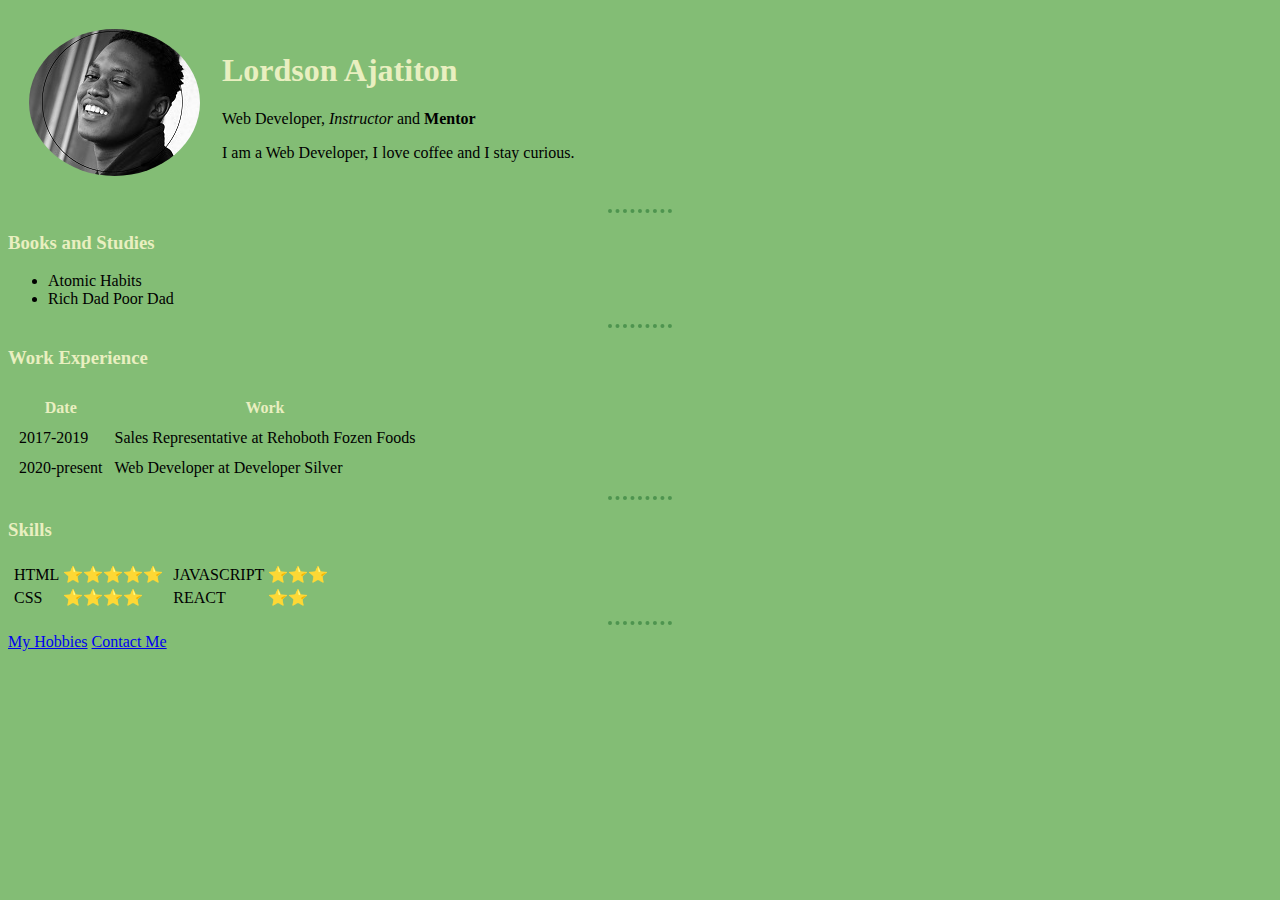
<file: index.html>
<!DOCTYPE html>
<html lang="en">

<head>
  <meta charset="utf-8">
  <title>Lordson's Personal CV</title>
  <link rel="stylesheet" href="style.css">
  
</head>

<body>
  <table cellspacing="20">
  <tr>
    <td><img src="lordson-profile.jpeg" alt="lordson's profile pic"></td>
    <td>
      <h1>Lordson Ajatiton</h1>
      <p>Web Developer, <em>Instructor</em> and <strong>Mentor</strong></p>
      <p>I am a Web Developer, I love coffee and I stay curious.</p>
    </td>
  </tr>
  </table>
  <hr />

  <h3>Books and Studies</h3>
  <ul>
    <li>Atomic Habits</li>
    <li>Rich Dad Poor Dad</li>
  </ul>
  <hr>

  <h3>Work Experience</h3>
  <table cellspacing="10">
    <thead>
      <tr>
        <th>Date</th>
        <th>Work</th>
      </tr>
    </thead>
    <tbody>
      <tr>
        <td>2017-2019</td>
        <td>Sales Representative at Rehoboth Fozen Foods</td>
      </tr>
      <tr>
        <td>2020-present</td>
        <td>Web Developer at Developer Silver</td>
      </tr>
    </tbody>
  </table>
  <hr>

  <h3>Skills</h3>
  <table>
    <tr>
      <td>
        <table>
          <tr>
            <td>HTML</td>
            <td>⭐⭐⭐⭐⭐</td>
          </tr>
          <tr>
            <td>CSS</td>
            <td>⭐⭐⭐⭐</td>
          </tr>
        </table>
      </td>
      <td>
        <table>
          <tr>
            <td>JAVASCRIPT</td>
            <td>⭐⭐⭐</td>
          </tr>
          <tr>
            <td>REACT</td>
            <td>⭐⭐</td>
          </tr>
        </table>
      </td>
    </tr>
  </table>

  <hr />
  <a href="hobbies.html">My Hobbies</a>
  <a href="contact.html">Contact Me</a>

</body>
</html>
</file>
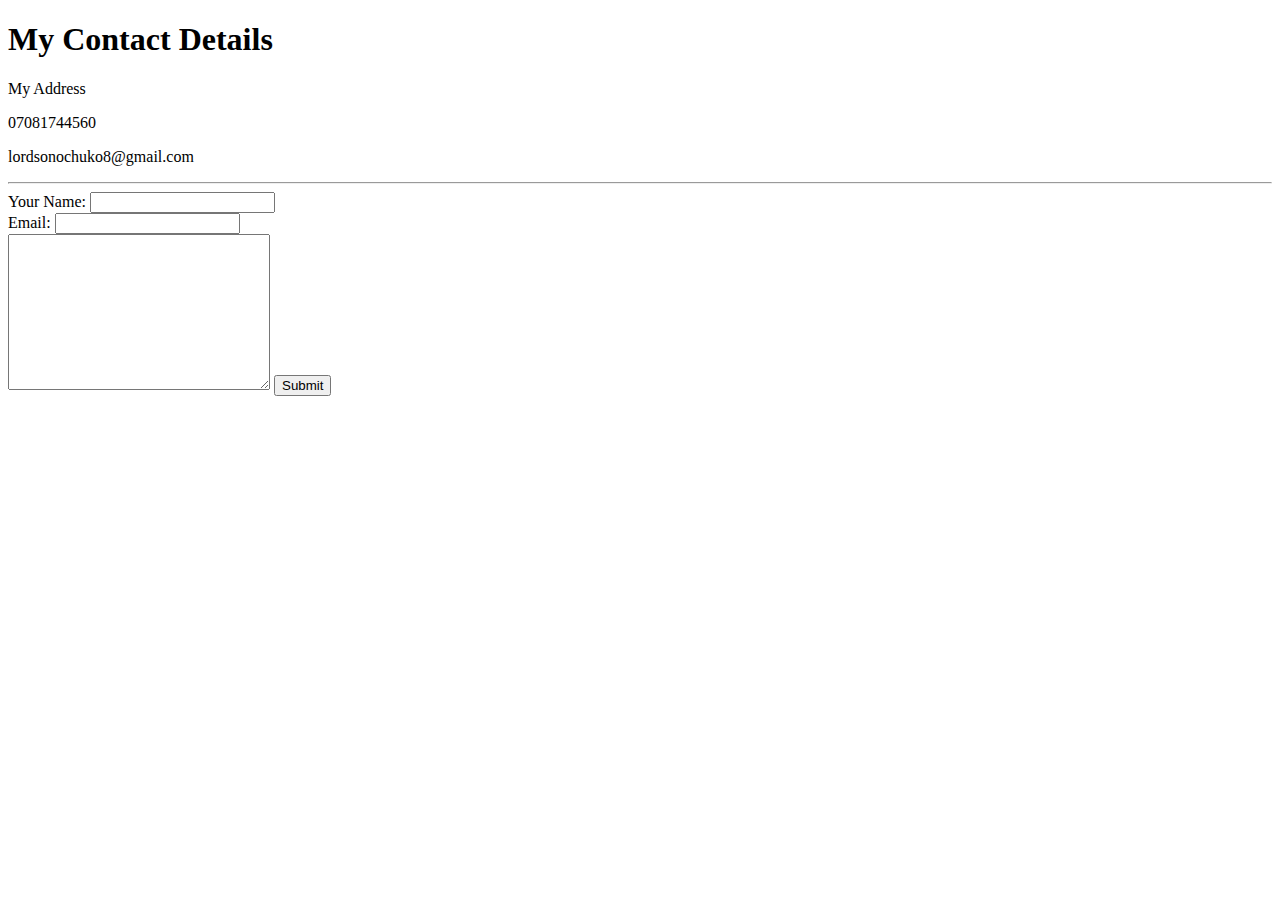
<file: contact.html>
<!DOCTYPE html>
<html lang="en">
  <head>
    <meta charset="utf-8">
    <title>Lordson's Personal CV / Contact Me</title>
  </head>
  <body>
    <h1>My Contact Details</h1>
    <p>My Address</p>
    <p>07081744560</p>
    <p>lordsonochuko8@gmail.com</p>
    <hr>
    <form action="mailto:lordsonochuko8@gmail.com" method="post">
      <label>Your Name:</label>
      <input type="text" name="yourName" value=""><br>
      <label>Email:</label>
      <input type="email" name="yourEmail" value=""><br>
      <textarea name="yourMessage" rows="10" cols="30"></textarea>
      <input type="submit" name="">
    </form>
  </body>
</html>
</file>
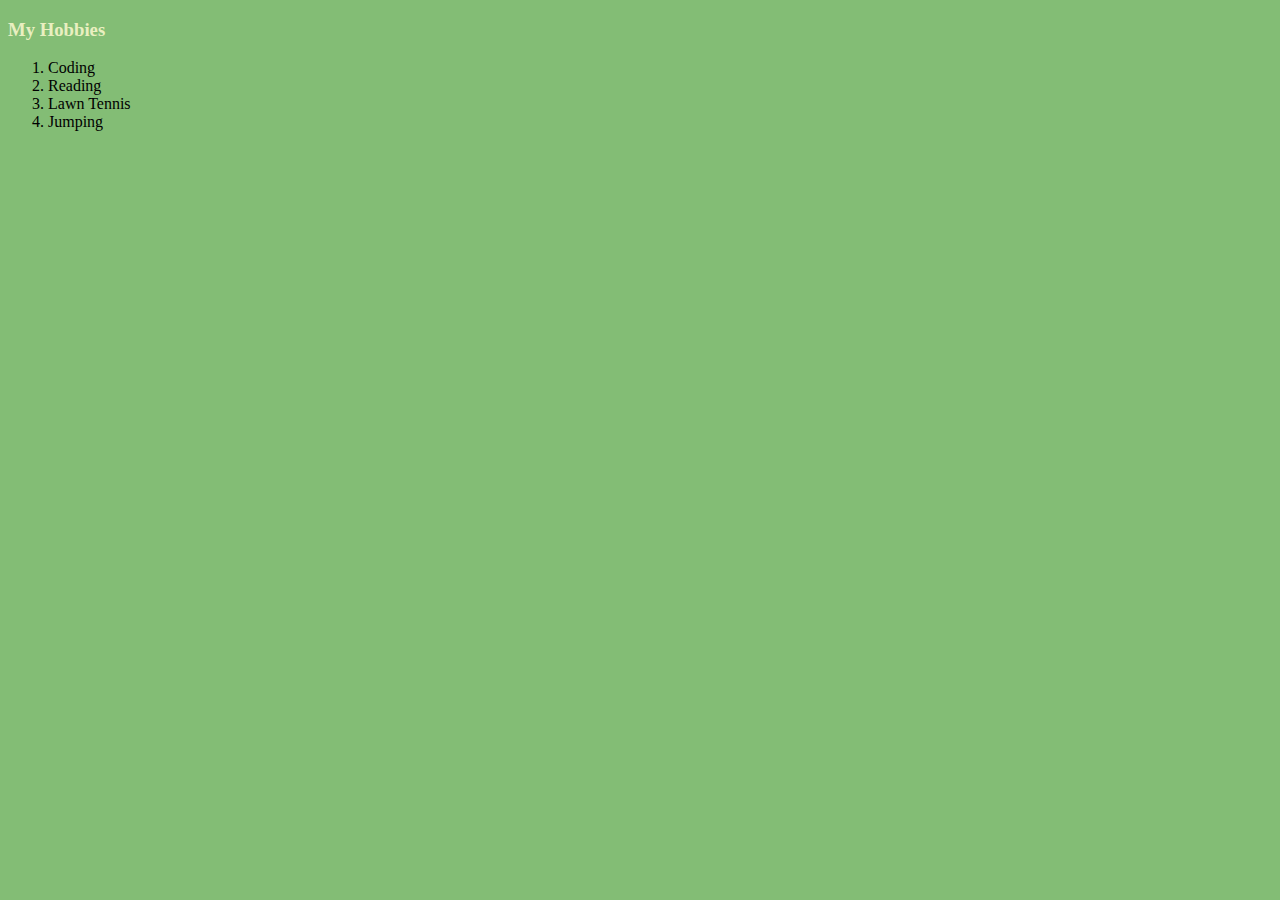
<file: hobbies.html>
<!DOCTYPE html>
<html lang="en">
  <head>
    <meta charset="utf-8">
    <title>Lordson's Personal CV/Hobbies</title>
    <link rel="stylesheet" href="style.css">
  </head>
  <body>
    <h3>My Hobbies</h3>
    <ol>
      <li>Coding</li>
      <li>Reading</li>
      <li>Lawn Tennis</li>
      <li>Jumping</li>
    </ol>
  </body>
</html>
</file>
<file: style.css>
body{
  background-color: #83BD75;
}
h1,h3,th{
  color: #E9EFC0;
}
hr{
  border-color: #4E944F;
  border-width: 4px;
  width: 5%;
  border-style: none;
  border-top-style: dotted;
}
img{
  border-radius: 100%;
}
</file>
